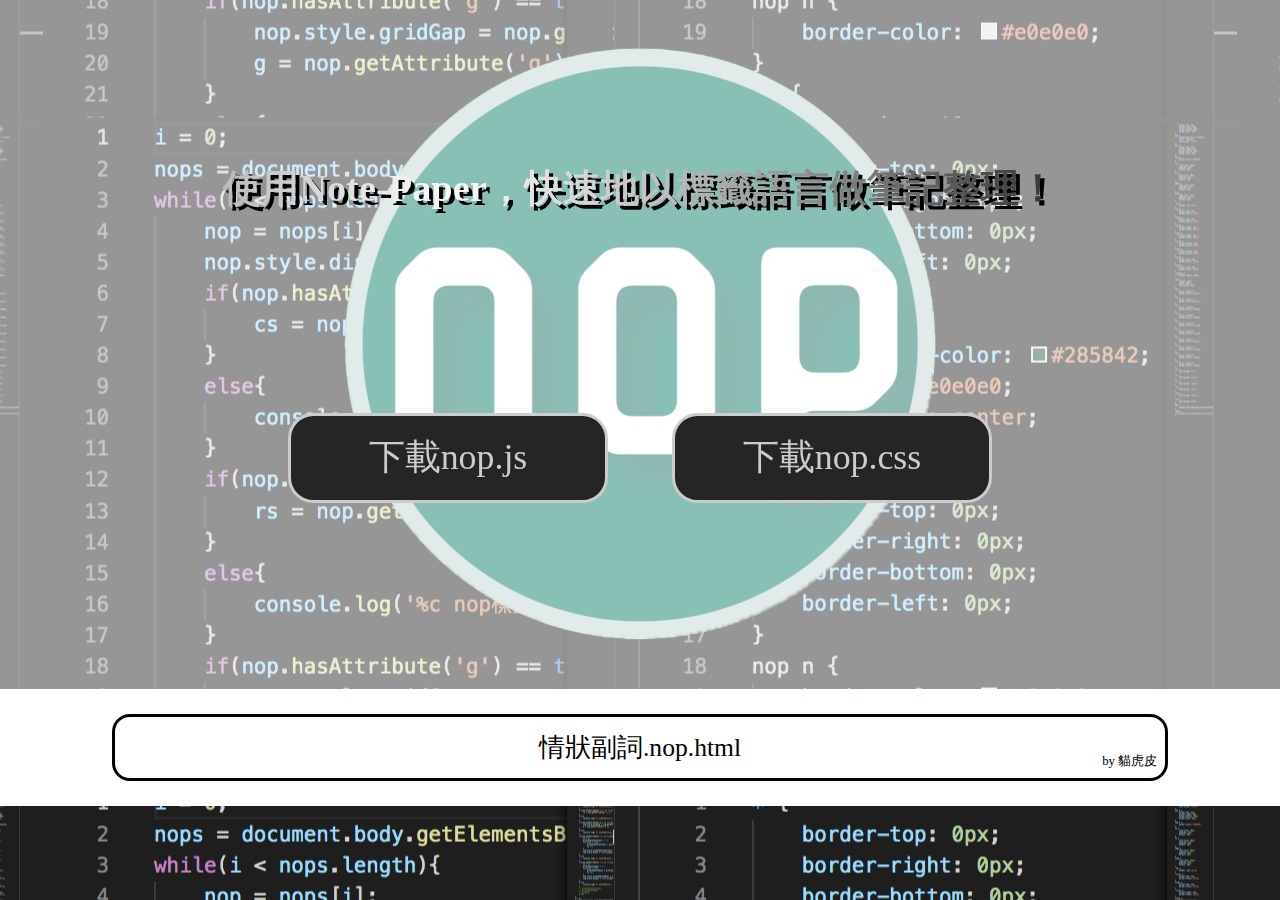
<file: index.html>
<!DOCTYPE html>
<html lang="zh">
<head>
    <meta charset="UTF-8">
    <title>Note-Paper</title>
    <link rel="stylesheet" href="style.css">
    <link rel="icon" href="image/icon.ico" type="image/x-icon">
</head>
<body>
    <center><img id="background_icon_png" src="image/icon.png"></center>
    <div id="title_mask">
        <h1 id="title_text2">使用Note-Paper，快速地以標籤語言做筆記整理！</h1>
        <h1 id="title_text">使用Note-Paper，快速地以標籤語言做筆記整理！</h1>
        <div id="title_btn">
            <a id="title_btn1" href="post/nop.js" download><icon>JS</icon><text>下載nop.js</text></a>
            <a id="title_btn2" href="post/nop.css" download><icon>#</icon><text>下載nop.css</text></a>
        </div>
    </div>
    <div id="postbody">
        <article><a type="name" href="post/情狀副詞.nop.html">情狀副詞.nop.html</a><a type="poster" href="https://github.com/MaoHuPi">by 貓虎皮</a></article>
    </div>
</body>
</html>
</file>
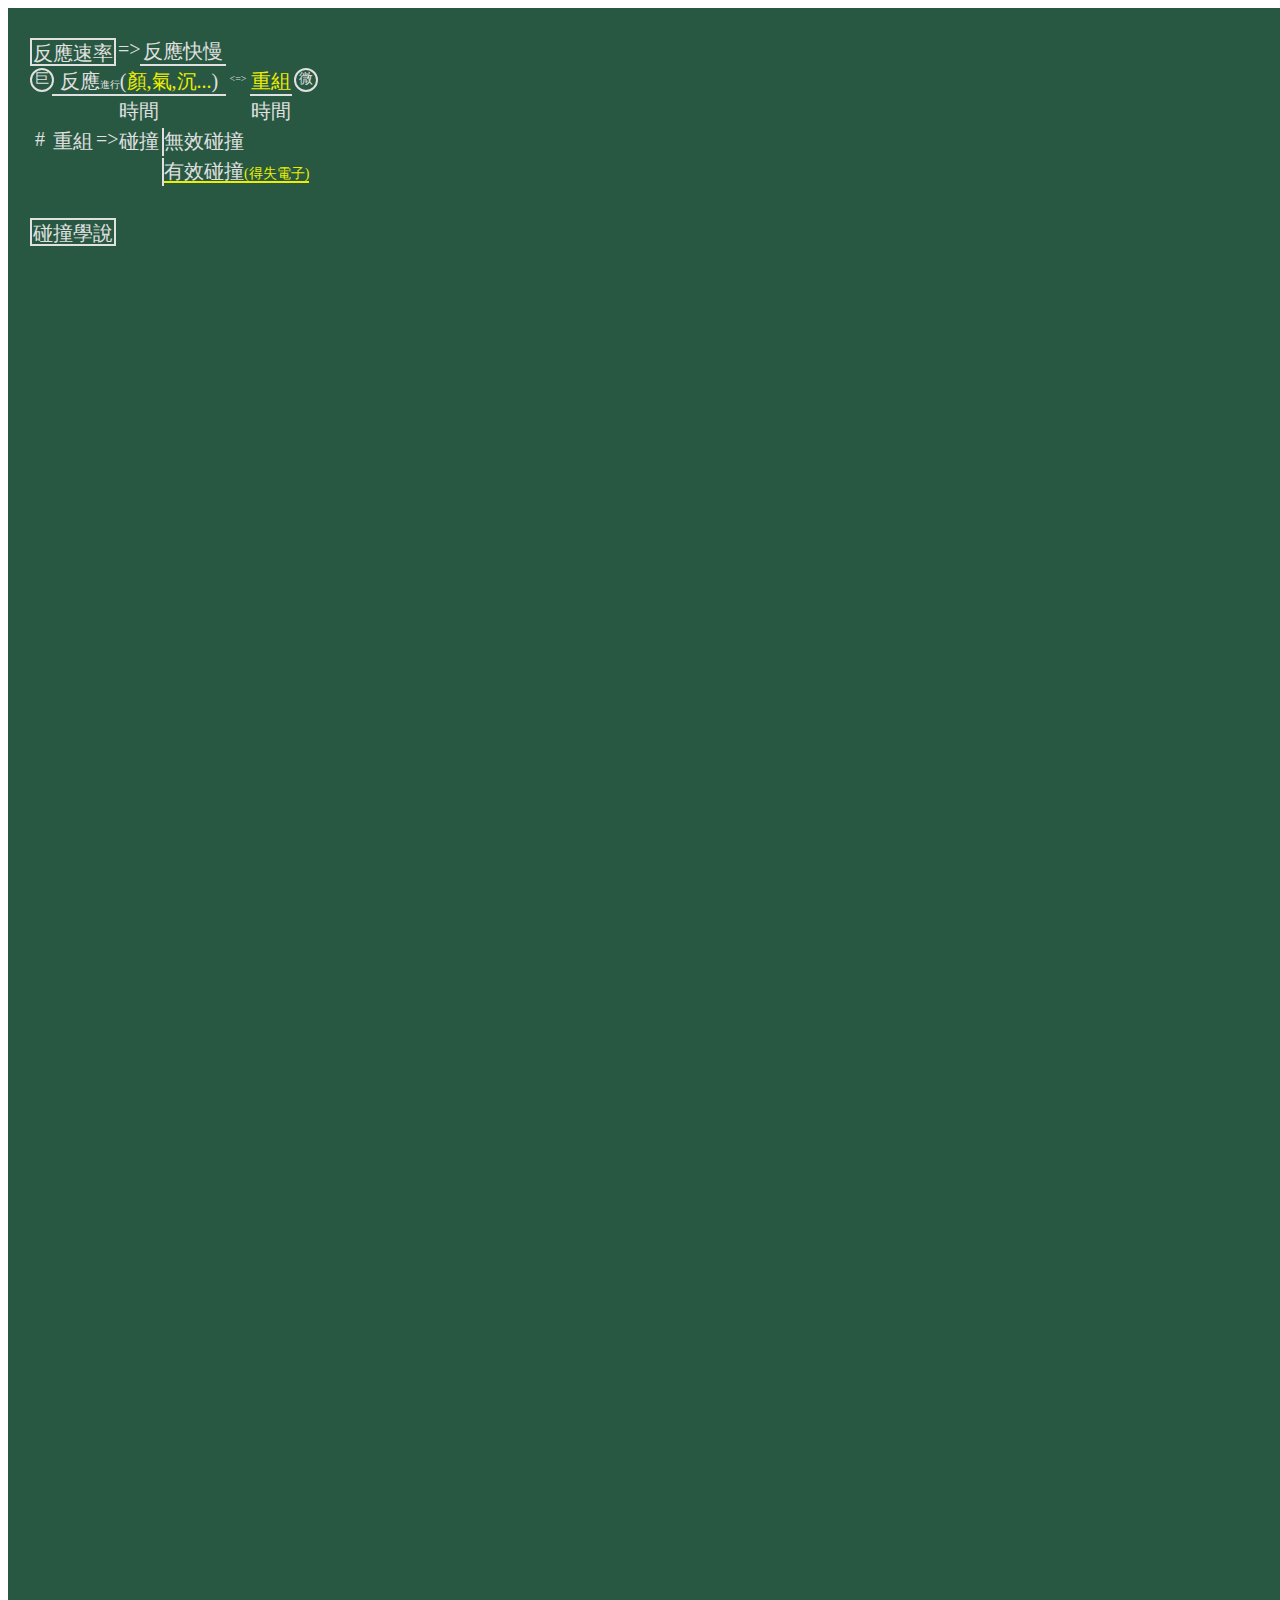
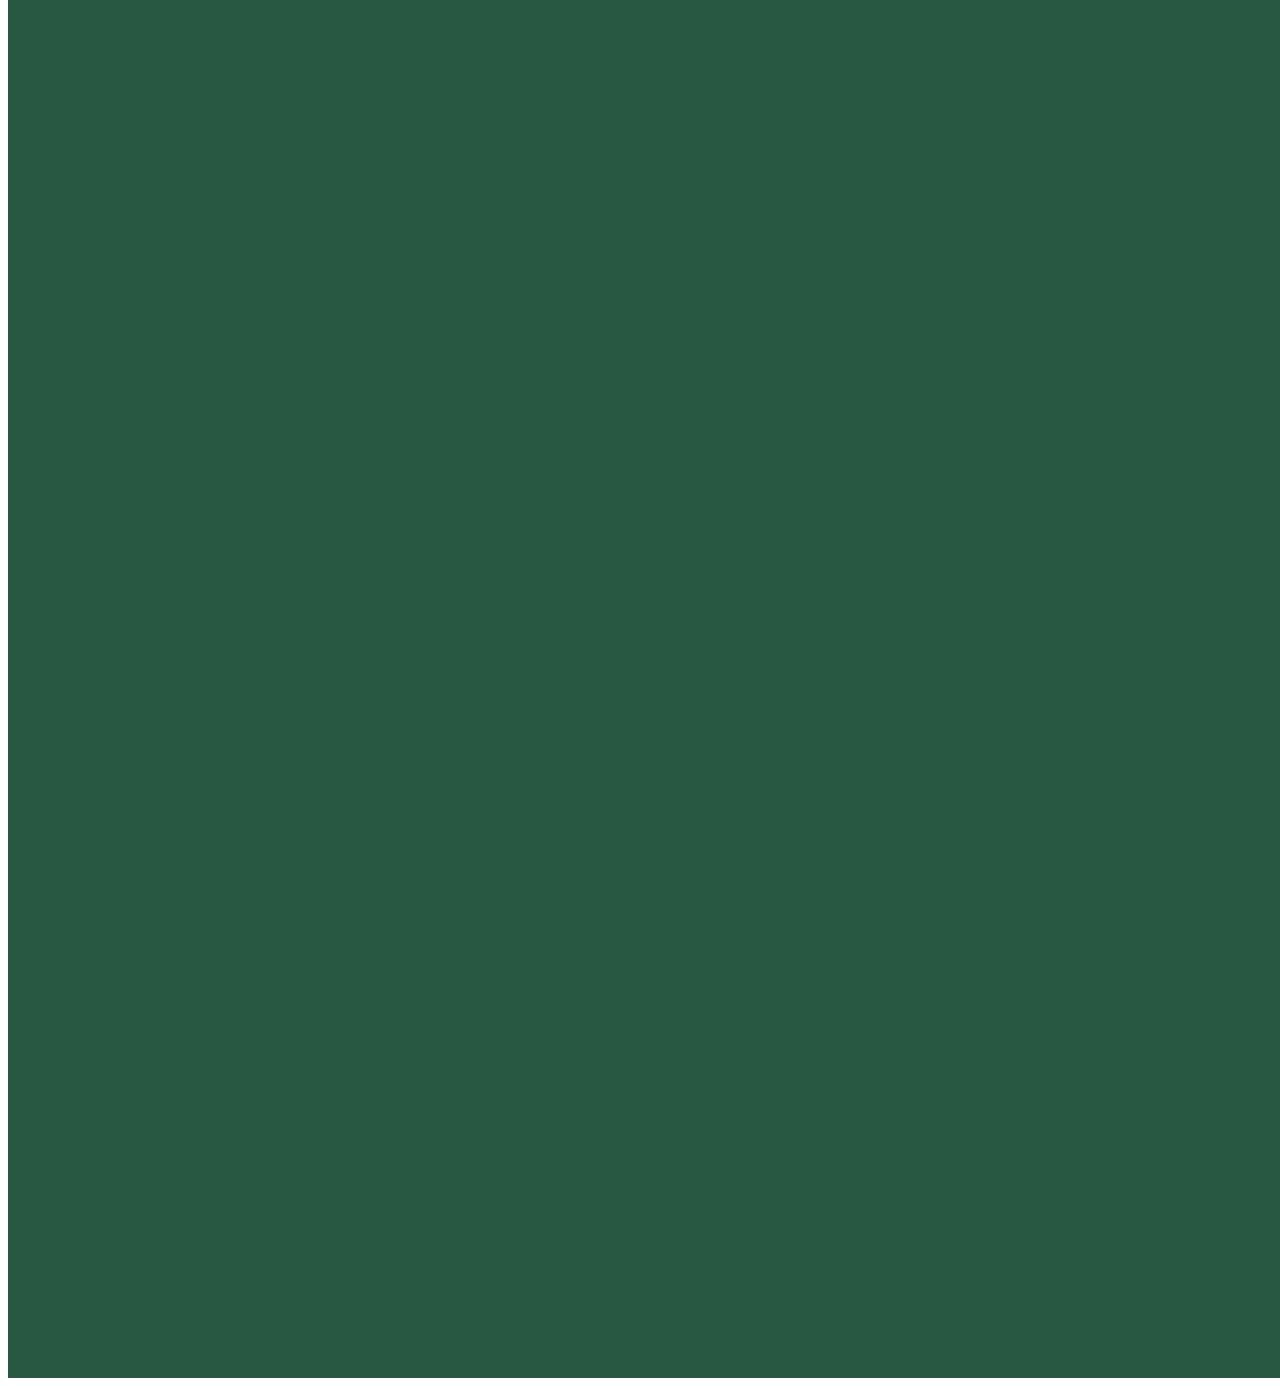
<file: post/反應速率.nop.html>
<!DOCTYPE html>
<html lang="zh">
<head>
    <meta charset="UTF-8">
    <title>反應速率</title>
    <link id="web_css" rel="stylesheet" href="nop.css">
</head>
<body>
    <nop c="20px" r="28px" g="2px" cs="100" rs="100">
        <n ga="2/2/3/6" class="box">
            <t1>反應速率</t1>
        </n>
        <n ga="2/6/3/7" class="">
            <t1>=></t1>
        </n>
        <n ga="2/7/3/11" class="line3">
            <t1>反應快慢</t1>
        </n>
        <n ga="3/2/4/3" class="shape_0 hw1 box">
            <t1p5>巨</t1p5>
        </n>
        <n ga="3/14/4/15" class="shape_0 hw1 box">
            <t1p5>微</t1p5>
        </n>
        <n ga="3/3/4/11" class="line3">
            <t1>反應</t1><t2>進行</t2><t1>(<cY>顏,氣,沉...</cY>)</t1>
        </n>
        <n ga="4/3/5/11" class="">
            <t1>時間</t1>
        </n>
        <n ga="3/12/4/14" class="line3">
            <t1><cY>重組</cY></t1>
        </n>
        <n ga="4/12/5/14" class="">
            <t1>時間</t1>
        </n>
        <n ga="3/11/4/12" class="">
            <t2><=></t2>
        </n>
        <n ga="5/2/5/3" class="">
            <t1>#<t1>
        </n>
        <n ga="5/3/5/5" class="">
            <t1>重組<t1>
        </n>
        <n ga="5/5/5/6" class="">
            <t1>=></t1>
        </n>
        <n ga="5/6/5/8" class="">
            <t1>碰撞</t1>
        </n>
        <n ga="5/8/6/12" class="line4 tl">
            <t1>無效碰撞</t1>
        </n>
        <n ga="6/8/7/16" class="line4 tl">
            <cY><line3><cW><t1>有效碰撞</t1></cW><t1p5>(得失電子)</t1p5></line3></cY>
        </n>
        <n ga="8/2/9/6" class="box">
            <t1>碰撞學說</t1>
        </n>
    </nop>
</body>
</html>
<script type="text/javascript" src="nop.js"></script>
</file>
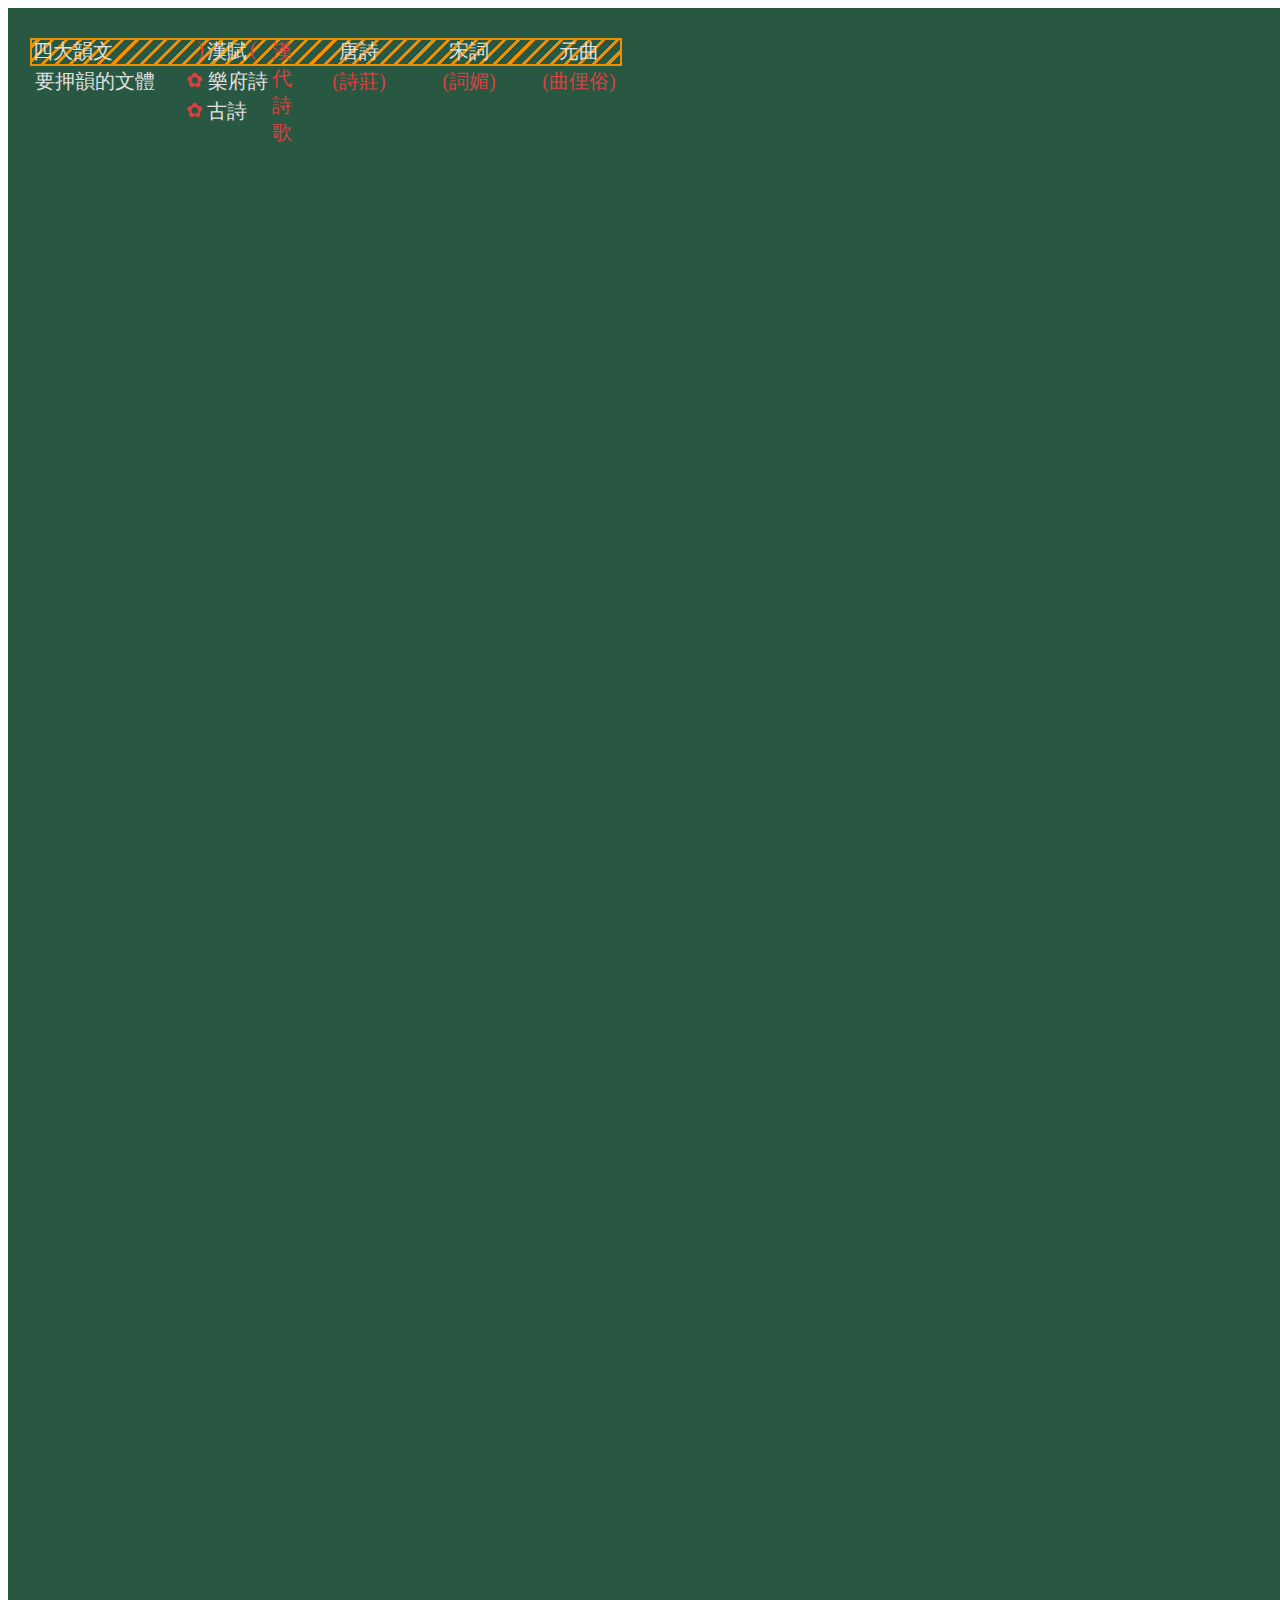
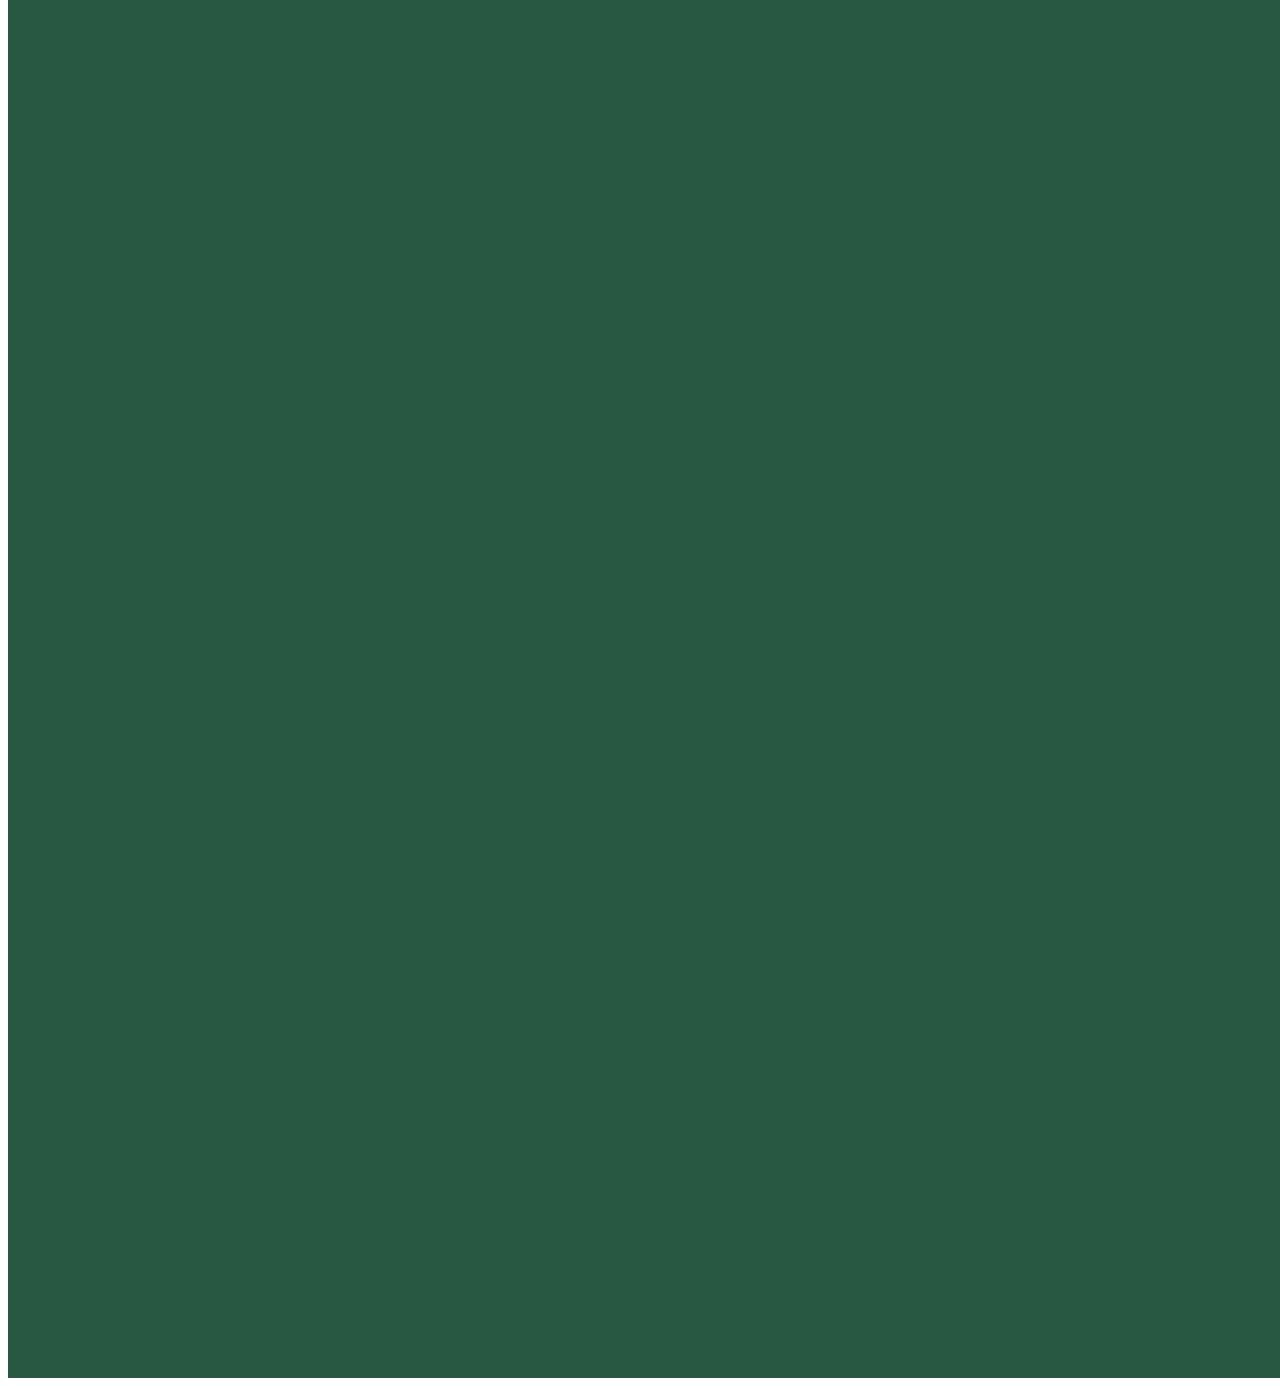
<file: post/四大韻文.nop.html>
<!DOCTYPE html>
<html lang="zh">
    <head>
        <meta charset="UTF-8">
        <title>四大韻文</title>
        <link id="web_css" rel="stylesheet" href="nop.css">
    </head>
    <body>
        <nop c="20px" r="28px" g="2px" cs="100" rs="100">
        <n ga="2/2/3/29" class="bDO box cO"></n>
        <n ga="2/2/3/6" class="">
            <t1>四大韻文</t1>
        </n>
        <n ga="3/2/4/8" class="">
            <t1>要押韻的文體</t1>
        </n>
        <n ga="2/10/3/12" class="">
            <t1>漢賦</t1>
        </n>
        <n ga="3/10/4/13" class="">
            <t1>樂府詩</t1>
        </n>
        <n ga="4/10/5/12" class="">
            <t1>古詩</t1>
        </n>
        <n ga="2/13/6/14" class="cR">
            <t1>漢代詩歌</t1>
        </n>
        <n ga="3/9/4/10" class="cR">
            <t1>✿</t1>
        </n>
        <n ga="4/9/5/10" class="cR">
            <t1>✿</t1>
        </n>
        <n ga="2/9/3/10" class="cR tR">
            <t1>)</t1>
        </n>
        <n ga="2/12/3/13" class="cR tL">
            <t1>(</t1>
        </n>
        <n ga="2/16/3/18" class="">
            <t1>唐詩<t1>
        </n>
        <n ga="3/15/4/19" class="cR">
            <t1>(詩莊)<t1>
        </n>
        <n ga="2/21/3/23" class="">
            <t1>宋詞<t1>
        </n>
        <n ga="3/20/4/24" class="cR">
            <t1>(詞媚)<t1>
        </n>
        <n ga="2/26/3/28" class="">
            <t1>元曲<t1>
        </n>
        <n ga="3/25/4/29" class="cR">
            <t1>(曲俚俗)<t1>
        </n>
    </nop>
</body>
</html>
<script type="text/javascript" src="nop.js"></script>
</file>
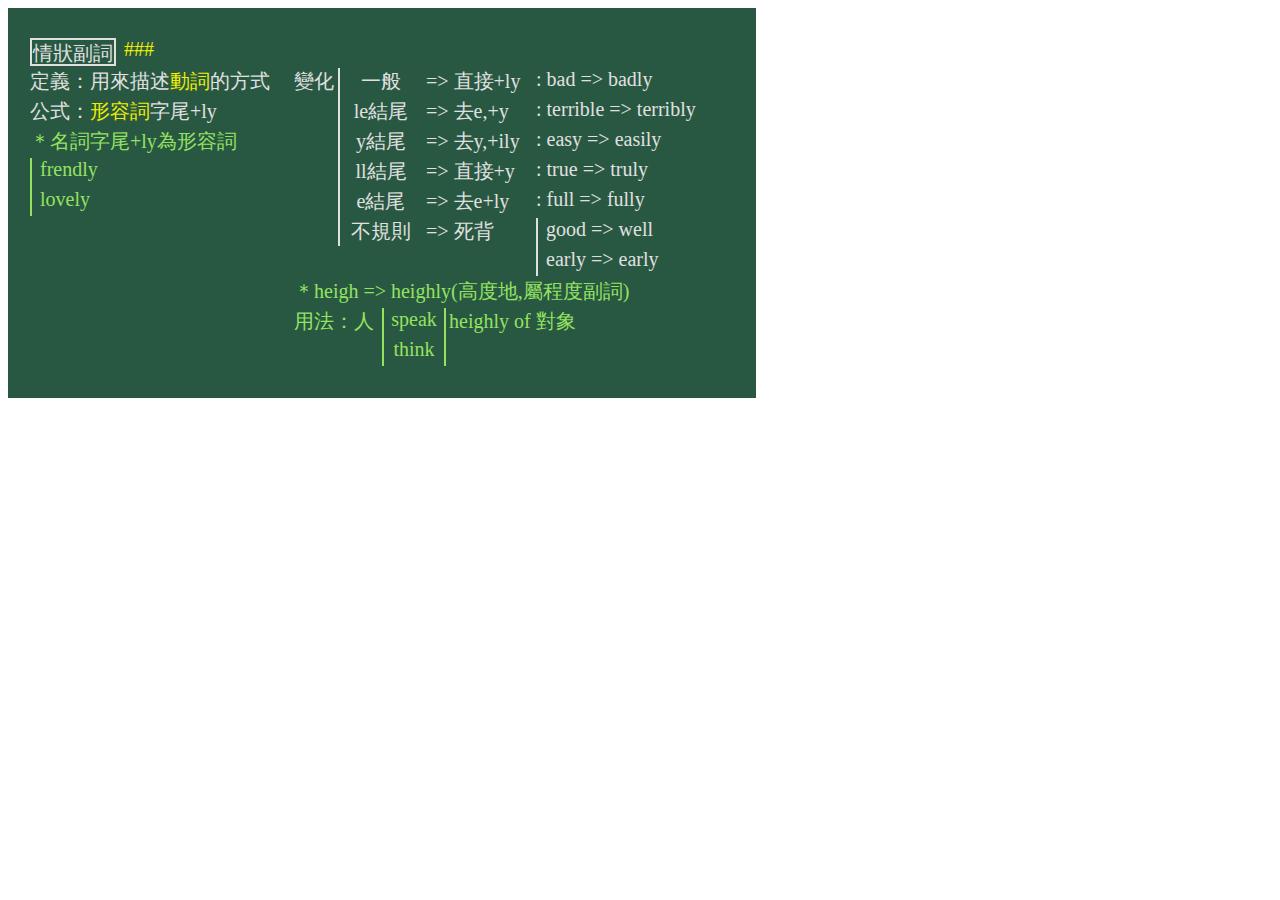
<file: post/情狀副詞.nop.html>
<!DOCTYPE html>
<html lang="zh">
<head>
    <meta charset="UTF-8">
    <title>情狀副詞</title>
    <link id="web_css" rel="stylesheet" href="nop.css">
</head>
<body>
    <nop c="20px" r="28px" g="2px" cs="35" rs="14">
        <n ga="2/2/3/6" class="box">
            <t1>情狀副詞</t1>
        </n>
        <n ga="2/6/3/8" class="">
            <cY><t1>###</t1></cY>
        </n>
        <n ga="3/2/4/15" class="tl">
            <t1>定義：用來描述<cY>動詞</cY>的方式</t1>
        </n>
        <n ga="4/2/5/15" class="tl">
            <t1>公式：<cY>形容詞</cY>字尾+ly</t1>
        </n>
        <n ga="5/2/6/15" class="tl">
            <cG><t1>＊名詞字尾+ly為形容詞</t1></cG>
        </n>
        <n ga="6/2/8/15" class="line4 cG"></n>
        <n ga="6/2/7/15" class="tl">
            <cG><t1>&ensp;frendly</t1></cG>
        </n>
        <n ga="7/2/8/15" class="tl">
            <cG><t1>&ensp;lovely</t1></cG>
        </n>
        <n ga="3/14/4/16" class="tl">
            <t1>變化</t1>
        </n>
        <n ga="3/16/9/17" class="line4"></n>
        <n ga="3/16/4/20" class="">
            <t1>一般</t1>
        </n>
        <n ga="3/20/4/25" class="tl">
            <t1>=> 直接+ly</t1>
        </n>
        <n ga="3/25/4/35" class="tl">
            <t1>: bad => badly</t1>
        </n>
        <n ga="4/16/5/20" class="">
            <t1>le結尾</t1>
        </n>
        <n ga="4/20/5/25" class="tl">
            <t1>=> 去e,+y</t1>
        </n>
        <n ga="4/25/5/35" class="tl">
            <t1>: terrible => terribly</t1>
        </n>
        <n ga="5/16/6/20" class="">
            <t1>y結尾</t1>
        </n>
        <n ga="5/20/6/25" class="tl">
            <t1>=> 去y,+ily</t1>
        </n>
        <n ga="5/25/6/35" class="tl">
            <t1>: easy => easily</t1>
        </n>
        <n ga="6/16/7/20" class="">
            <t1>ll結尾</t1>
        </n>
        <n ga="6/20/7/25" class="tl">
            <t1>=> 直接+y</t1>
        </n>
        <n ga="6/25/7/35" class="tl">
            <t1>: true => truly</t1>
        </n>
        <n ga="7/16/8/20" class="">
            <t1>e結尾</t1>
        </n>
        <n ga="7/20/8/25" class="tl">
            <t1>=> 去e+ly</t1>
        </n>
        <n ga="7/25/8/35" class="tl">
            <t1>: full => fully</t1>
        </n>
        <n ga="8/16/9/20" class="">
            <t1>不規則</t1>
        </n>
        <n ga="8/20/9/25" class="tl">
            <t1>=> 死背</t1>
        </n>
        <n ga="8/25/10/26" class="line4"></n>
        <n ga="8/25/9/35" class="tl">
            <t1>&ensp;good => well</t1>
        </n>
        <n ga="9/25/10/35" class="tl">
            <t1>&ensp;early => early</t1>
        </n>
        <n ga="10/14/11/32" class="tl">
            <cG><t1>＊heigh => heighly(高度地,屬程度副詞)</t1></cG>
        </n>
        <n ga="11/14/12/32" class="tl">
            <cG><t1>用法：人&ensp;&ensp;&ensp;&ensp;&ensp;&ensp;&ensp; heighly of 對象</t1></cG>
        </n>
        <n ga="11/18/13/21" class="cG">
            <t1>speak<br></t1>
        </n>
        <n ga="12/18/13/21" class="cG">
            <t1>think</t1>
        </n>
        <n ga="11/18/13/21" class="line2 line4 cG"></n>
    </nop>
</body>
</html>
<script type="text/javascript" src="nop.js"></script>
</file>
<file: style.css>
* {
    outline: none;
    user-select: none;
    text-decoration: none;
}
body {
    background: url('image/image.png') center center;
    background-attachment: fixed;
    padding: 0px;
    margin: 0px;
}
center {
    top: 0px;
    left: 0px;
    height: 100vh;
    width: 100vw;
    display: grid;
    position: fixed;
    max-height: 53.8vw;
    grid-template-columns: auto 50% auto;
    /* grid-template-rows: 25vh 50vh 25vh; */
}
#background_icon_png {
    grid-area: 2/2/3/3;
    /* height: 100%; */
    width: 100%;
}
#postbody {
    position: relative;
    left: 0px;
    background-color: #ffffff;
    width: 100vw;
    padding: 1vw;
    box-sizing: border-box;
}
#title_mask {
    height: 100vh;
    width: 100vw;
    position: relative;
    background-color: #ffffff88;
    top: 0px;
    left: 0px;
    max-height: 53.8vw;
}
#title_text {
    text-align: center;
    position: absolute;
    top: 20%;
    width: 100vw;
    background:radial-gradient(circle at 35% 25%,#fff 0,#ccc 20%,#999 40%,#000 90%,#666 95%,#999 100%);
    background-clip: text;
    -webkit-background-clip: text;
    color: #00000000;
}
h1 {
    font-size: 3vw;
}
#title_text2 {
    text-align: center;
    position: absolute;
    top: 20%;
    width: 100vw;
    text-shadow: 0.3vw 0.3vw 0vw #000000;
    color: #00000000;
}
#title_btn {
    position: absolute;
    top: 60%;
    width: 100vw;
    display: grid;
    grid-template-columns: auto 25vw 25vw auto;
    grid-template-rows: 7vw;
    grid-gap: 5vw;
}
#title_btn a {
    border-radius: 2vw;
    font-size: 2.8vw;
    position: absolute;
    height: 100%;
    width: 100%;
    background-color: #252526;
    color: #cccccc;
    box-sizing: border-box;
    border-width: 0.3vw;
    border-color: #cccccc;
    border-style: solid;
    text-align: center;
}
#title_btn a:hover, #title_btn a:active {
    border-width: 0.5vw;
}
#title_btn a#title_btn1:hover {
    border-color: #cbcc00;
}
#title_btn a#title_btn1:active {
    border-color: #cbcc00;
    background-color: #444400;
}
#title_btn a#title_btn2:hover {
    border-color: #5699bd;
}
#title_btn a#title_btn2:active {
    border-color: #5699bd;
    background-color: #294757;
}
#title_btn1 icon {
    display: none;
    font-size: 1.8vw;
    position: absolute;
    color: #cbcc00;
}
#title_btn2 icon {
    display: none;
    font-size: 1.8vw;
    position: absolute;
    color: #5699bd;
}
#title_btn1:hover icon, #title_btn2:hover icon, #title_btn1:active icon, #title_btn2:active icon {
    display: block;
    left: 2vw;
    top: 2vw;
}
#title_btn1 {
    grid-area: 1/2/2/3;
}
#title_btn2 {
    grid-area: 1/3/2/4;
}
article {
    border-radius: 1.4vw;
    background-color: #ffffff;
    padding: 1vw;
    text-align: center;
    width: 80vw;
    margin: 1vw auto 1vw auto;
    position: relative;
    border-width: 0.3vw;
    border-color: #000000;
    border-style: solid;
}
article > a[type="name"] {
    font-size: 2vw;
    color: #000000;
}
article > a[type="poster"] {
    font-size: 1vw;
    position: absolute;
    bottom: 0.6vw;
    right: 0.6vw;
    color: #000000;
}
text {
    position: absolute;
    top: 1.3vw;
    width: 100%;
    left: 0px;
}
#title_btn1:hover text, #title_btn2:hover text {
    top: 1.1vw;
}
</file>
<file: post/nop.css>
* {
    border-top: 0px;
    border-right: 0px;
    border-bottom: 0px;
    border-left: 0px;
}
nop {
    background-color: #285842;
    color: #e0e0e0;
    text-align: center;
}
nop n {
    border-top: 0px;
    border-right: 0px;
    border-bottom: 0px;
    border-left: 0px;
}
nop n {
    border-color: #e0e0e0;
}
t2 {
    font-size: 10px;
    padding: 0px;
    margin: 0px;
}
t1 {
    font-size: 20px;
    padding: 0px;
    margin: 0px;
}
t0p2 {
    font-size: 40px;
    padding: 0px;
    margin: 0px;
}
t1p5 {
    font-size: 14px;
    padding: 0px;
    margin: 0px;
}
.box {
    border: 2px solid;
}
.line1 {
    border-top: 2px;
    border-style: solid;
}
line1 {
    border-top: 2px;
    border-style: solid;
}
.line2 {
    border-right: 2px;
    border-style: solid;
}
line2 {
    border-right: 2px;
    border-style: solid;
}
.line3 {
    border-bottom: 2px;
    border-style: solid;
}
line3 {
    border-bottom: 2px;
    border-style: solid;
}
.line4 {
    border-left: 2px;
    border-style: solid;
}
line4 {
    border-left: 2px;
    border-style: solid;
}
.shape_0 {
    border-radius: 50px;
}
.hw1 {
    height: 20px;
    width: 20px;
    font-size: 10px;
}
cR {
    color: #da4141;
    border-color: #da4141;
}
.cR {
    color: #da4141;
    border-color: #da4141;
}
cO {
    color: #f09000;
    border-color: #f09000;
}
.cO {
    color: #f09000;
    border-color: #f09000;
}
cY {
    color: #eeee00;
    border-color: #eeee00;
}
.cY {
    color: #eeee00;
    border-color: #eeee00;
}
cG {
    color: #95e261;
    border-color: #95e261;
}
.cG {
    color: #95e261;
    border-color: #95e261;
}
cW {
    color: #e0e0e0;
    border-color: #e0e0e0;
}
.cW {
    color: #e0e0e0;
    border-color: #e0e0e0;
}
.tl {
    text-align: left;
}
.tc {
    text-align: center;
}
.tr {
    text-align: right;
}
.tL {
    text-align: left;
}
.tC {
    text-align: center;
}
.tR {
    text-align: right;
}
bDO {
    background:repeating-linear-gradient(-45deg, #00000000 0, #00000000 7px, #f09000 7px, #f09000 10px);
}
.bDO {
    background:repeating-linear-gradient(-45deg, #00000000 0, #00000000 7px, #f09000 7px, #f09000 10px);
}
</file>
